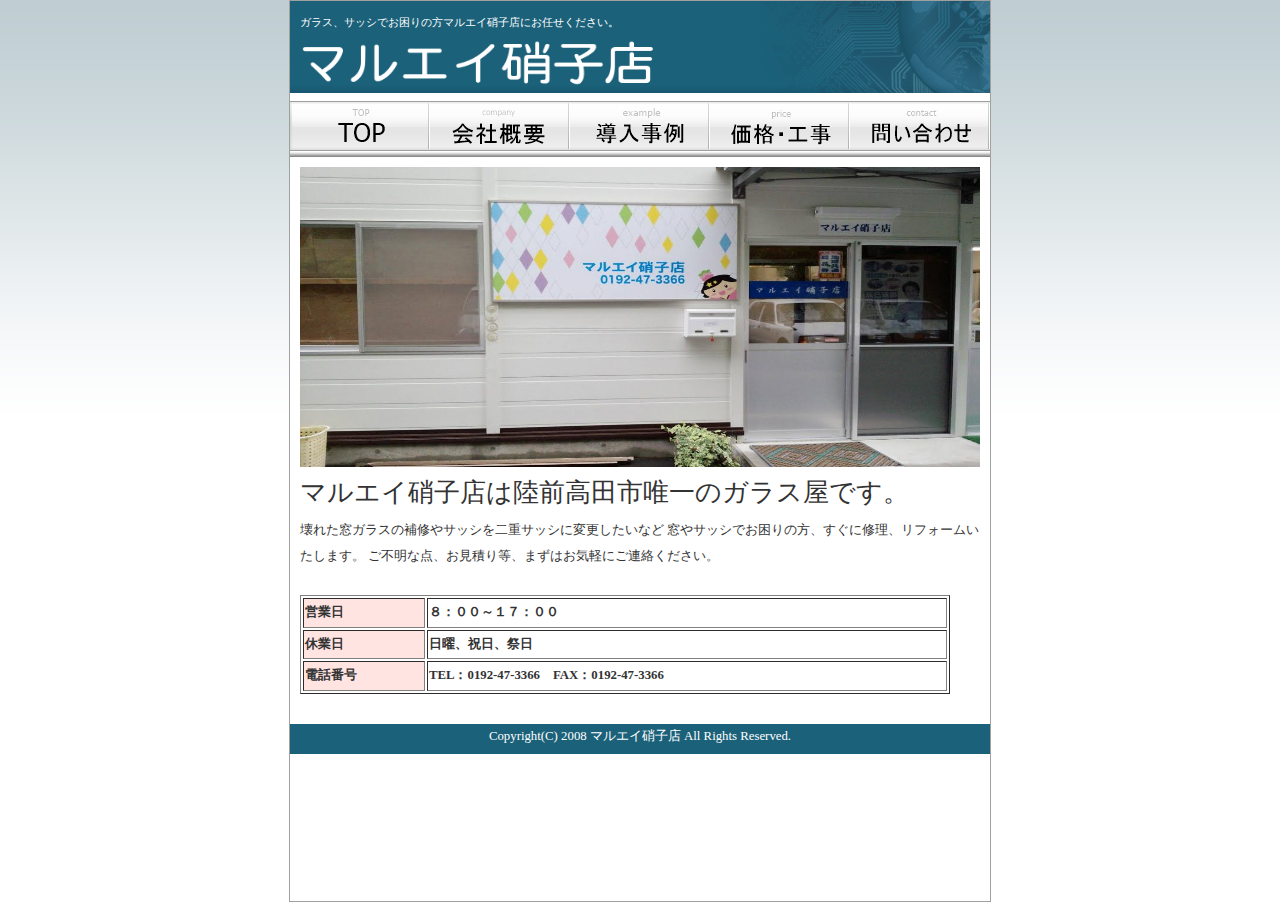
<file: index.html>
<!DOCTYPE html PUBLIC "-//W3C//DTD XHTML 1.0 Transitional//EN" "http://www.w3.org/TR/xhtml1/DTD/xhtml1-transitional.dtd">
<html xmlns="http://www.w3.org/1999/xhtml">
<head>
<meta http-equiv="Content-Type" content="text/html; charset=UTF-8" />
<meta name="viewport" content="width=device-width, initial-scale=1">
<title>マルエイ硝子店</title>
<meta name="keywords" content="陸前高田、ガラス、サッシ、ガラス修理、網戸、硝子、窓">
<meta name="description" content="陸前高田市のガラス修理やサッシ取り付けはマルエイ硝子店にお任せください。">
<link href="style.css" rel="stylesheet" type="text/css" />
<script type="text/javascript" src="script.js"></script>


  <script type="text/javascript">
if ((navigator.userAgent.indexOf('iPhone') > 0 && navigator.userAgent.indexOf('iPad') == -1) ||
navigator.userAgent.indexOf('iPod') > 0 ||
 navigator.userAgent.indexOf('Android') > 0) {
    location.href = 'http://maruei-g.com/sp/index.html';}</script>

</head>
<body>
<div id="container">
  <div id="header">
    <h1>ガラス、サッシでお困りの方マルエイ硝子店にお任せください。</h1>
      <a href="index.html"><img src="images/font.png" alt="" width="384" height="60" /></a>


  <div id="nav">
</div><!--nav-->
  </div><!--header-->

  <ul id="menu" class="clearfix">
  <li><a href="index.html"><img src="images/top.png" alt="" width="140" height="56" /></a></li><!--
  --><li><a href="company.html"><img src="images/company.png" alt="" width="140" height="56" /></a></li><!--
  --><li><a href="example.html"><img src="images/example.png" alt="" width="140" height="56" /></a></li><!--
  --><li><a href="price.html"><img src="images/price.png" alt="" width="140" height="56"  /></a></li><!--
  --><li><a href="contact.html"><img src="images/contact.png" alt="" width="140" height="56" /></a></li>
  </ul>




<div id="main">
<img src="images/main_img.jpg" alt="" width="680px" height="300" />
<p style="font-size:200%;">マルエイ硝子店は陸前高田市唯一のガラス屋です。</p>
<p>壊れた窓ガラスの補修やサッシを二重サッシに変更したいなど
窓やサッシでお困りの方、すぐに修理、リフォームいたします。
ご不明な点、お見積り等、まずはお気軽にご連絡ください。</p><br>

<TABLE border="1" width="650" align="left" TD align="center" >
<TR>
<TD bgcolor="mistyrose"><b>営業日</b></TD>
<TD><b>８：００～１７：００</b></TD>
</TR>
<TR>
  <TD  bgcolor="mistyrose"><b>休業日</b></TD>
  <TD><b>日曜、祝日、祭日</b></TD>
</TR>
<TR>
<TD  bgcolor="mistyrose"><b>電話番号</b></TD>
<TD><b>TEL：0192‐47‐3366　FAX：0192-47-3366</b></TD>
</TR>

</TABLE><br clear="all">


</div><!--main-->



<div id="footer">Copyright(C) 2008 マルエイ硝子店 All Rights Reserved.
</div>
</div>
</body>
</html>
</file>
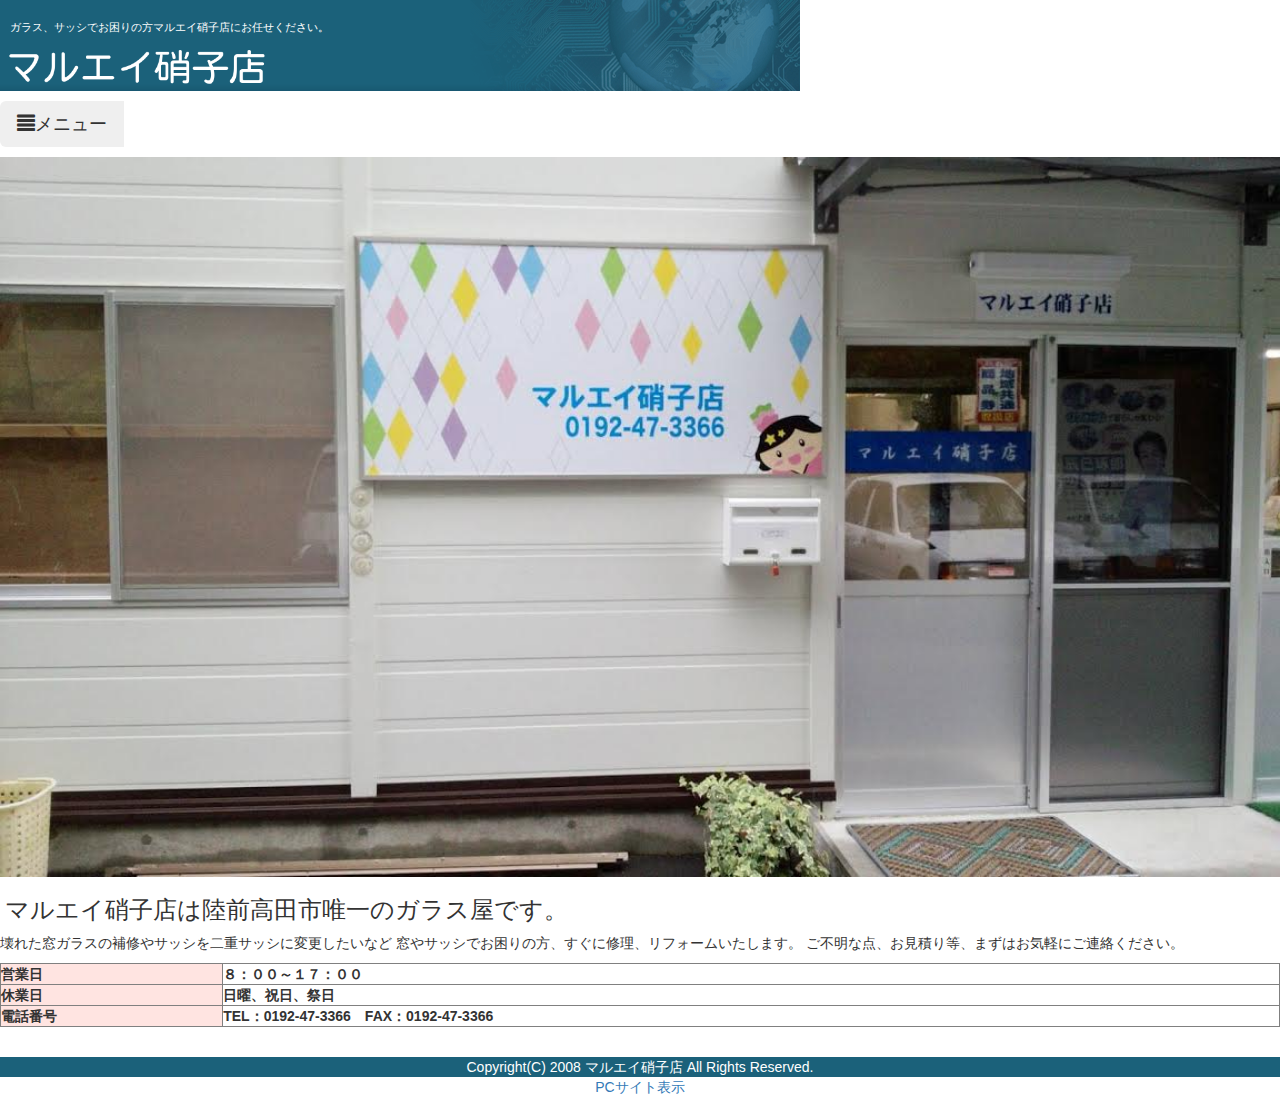
<file: sp/index.html>
<!DOCTYPE html PUBLIC "-//W3C//DTD XHTML 1.0 Transitional//EN" "http://www.w3.org/TR/xhtml1/DTD/xhtml1-transitional.dtd">
<html xmlns="http://www.w3.org/1999/xhtml">
<head>
<meta http-equiv="Content-Type" content="text/html; charset=UTF-8" />
<meta name="viewport" content="width=320, user-scalable=no,  initial-scale=1">
<title>マルエイ硝子店</title>
<meta name="keywords" content="陸前高田、ガラス、サッシ、ガラス修理、網戸、窓、硝子">
<meta name="description" content="陸前高田市のガラス修理やサッシ取り付けはマルエイ硝子店にお任せください。">
<link href="style.css" rel="stylesheet" type="text/css" />
<link href="css/bootstrap.min.css" rel="stylesheet">
<script type="text/javascript" src="script.js"></script>
<script src="https://ajax.googleapis.com/ajax/libs/jquery/1.11.3/jquery.min.js"></script>
<script src="js/bootstrap.min.js"></script>
</head>
<body>
  <div id="container">
    <div id="header">
      <h1>ガラス、サッシでお困りの方マルエイ硝子店にお任せください。</h1>
          <a href="index.html"><img src="images/font.png"  width="280px"hight="140" /></a>
  </div><!--header-->
<div id="main">
  <div class="btn-group" >
          <button class="btn btn-lg" data-toggle="dropdown">
              <span class= "glyphicon glyphicon-align-justify"></span>メニュー
          </button>

          <ul class="dropdown-menu"  >
              <li ><a href="index.html">・TOP</a></li>
              <li class="divider"></li>
              <li ><a href="company.html">・会社概要</a></li>
              <li class="divider"></li>
              <li ><a href="example.html">・導入事例</a></li>
              <li class="divider"></li>
              <li ><a href="price.html">・価格・工事</a></li>
              <li class="divider"></li>
              <li ><a href="contact.html">・問い合わせ</a></li>

          </ul>
      </div>
      <img src="images/main_img.jpg" width="100%" height="auto"  style="margin-top:10px;" />
  <h3>マルエイ硝子店は陸前高田市唯一のガラス屋です。</h3>
  <p>壊れた窓ガラスの補修やサッシを二重サッシに変更したいなど
    窓やサッシでお困りの方、すぐに修理、リフォームいたします。
    ご不明な点、お見積り等、まずはお気軽にご連絡ください。</p>

      <TABLE border="1" align="left" TD align="center" width=100%;>
      <TR>
      <TD bgcolor="mistyrose"><b>営業日</b></TD>
      <TD><b>８：００～１７：００</b></TD>
      </TR>
      <TR>
        <TD  bgcolor="mistyrose"><b>休業日</b></TD>
        <TD><b>日曜、祝日、祭日</b></TD>
      </TR>
      <TR>
      <TD  bgcolor="mistyrose"><b>電話番号</b></TD>
      <TD><b>TEL：0192‐47‐3366　FAX：0192-47-3366</b></TD>
      </TR>
     

      </TABLE><br clear="all">


      </div><!--main-->



    <div id="footer">Copyright(C) 2008 マルエイ硝子店 All Rights Reserved.
    </div><a href="http://maruei-g.com/index.html"><p style="text-align:center">
    PCサイト表示</p></a>
  </div>
    </body>
    </html>
</file>
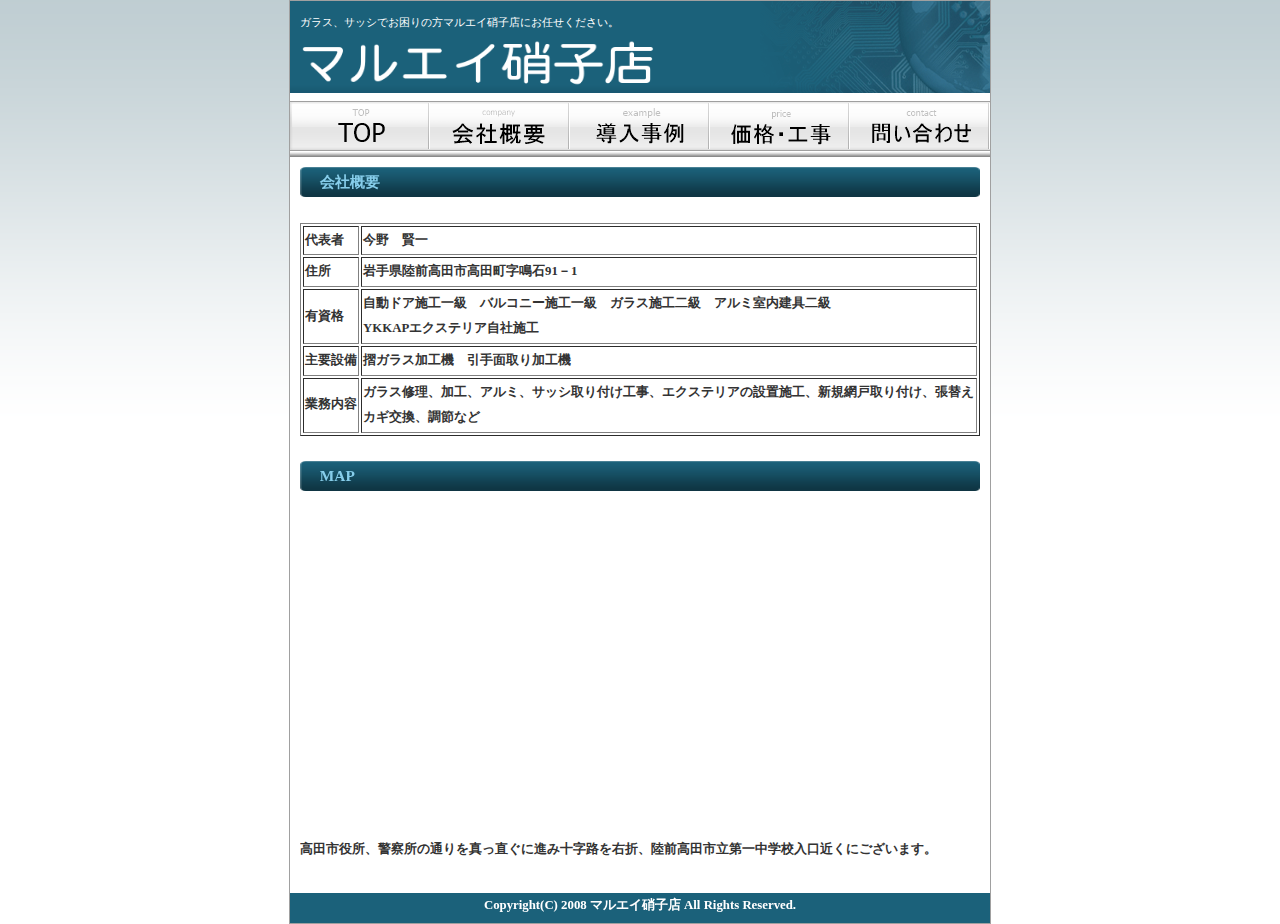
<file: company.html>
<!DOCTYPE html PUBLIC "-//W3C//DTD XHTML 1.0 Transitional//EN" "http://www.w3.org/TR/xhtml1/DTD/xhtml1-transitional.dtd">
<html xmlns="http://www.w3.org/1999/xhtml">
<head>
<meta http-equiv="Content-Type" content="text/html; charset=UTF-8" />
<meta name="viewport" content="width=device-width, initial-scale=1">
<title> マルエイ硝子店</title>
<meta name="keywords" content="陸前高田、ガラス、サッシ、ガラス修理、網戸">
<meta name="description" content="陸前高田市のガラス修理やサッシ取り付けはマルエイ硝子店にお任せください。">
<link href="style.css" rel="stylesheet" type="text/css" />
<script type="text/javascript" src="script.js"></script>


  <script type="text/javascript">
if ((navigator.userAgent.indexOf('iPhone') > 0 && navigator.userAgent.indexOf('iPad') == -1) ||
navigator.userAgent.indexOf('iPod') > 0 ||
 navigator.userAgent.indexOf('Android') > 0) {
    location.href = 'http://maruei-g.com/sp/index.html';}</script>

</head>
<body>
<div id="container">
<div id="header">
  <h1>ガラス、サッシでお困りの方マルエイ硝子店にお任せください。</h1>
    <a href="index.html"><img src="images/font.png" alt="" width="384" height="60" /></a>
  <div id="nav">
</div><!--nav-->
  </div><!--header-->


  <ul id="menu" class="clearfix">
  <li><a href="index.html"><img src="images/top.png" alt="" width="140" height="56" /></a></li><!--
  --><li><a href="company.html"><img src="images/company.png" alt="" width="140" height="56" /></a></li><!--
  --><li><a href="example.html"><img src="images/example.png" alt="" width="140" height="56" /></a></li><!--
  --><li><a href="price.html"><img src="images/price.png" alt="" width="140" height="56"  /></a></li><!--
  --><li><a href="contact.html"><img src="images/contact.png" alt="" width="140" height="56" /></a></li>
  </ul>



<div id="main">
<div style="position: relative;">
<img src="images/midashi_base.gif" alt="" width="680px" height="30" />
<div style="position: absolute; top: 0px; left: 1px;">
  <p style=" font-size:120%; color: skyblue;"> 　 <b> 会社概要<b></p>  </div></div>
<br clear="all">



<TABLE border="1" align="left" TD align="center" width="680px">
<TR>
<TD>代表者</TD>
<TD>今野　賢一</TD>
</TR>
<TR>
  <TD>住所</TD>
  <TD>岩手県陸前高田市高田町字鳴石91－1
</TD>
  </TR>
<TR>
<TD>有資格</TD>
<TD>自動ドア施工一級　バルコニー施工一級　ガラス施工二級　アルミ室内建具二級　<br>
YKKAPエクステリア自社施工</TD>
</TR>
<TR>
<TD>主要設備</TD>
<TD>摺ガラス加工機　引手面取り加工機</TD>
</TR>
<TR>
  <td>業務内容</td>
  <td>ガラス修理、加工、アルミ、サッシ取り付け工事、エクステリアの設置施工、新規網戸取り付け、張替え<br>
カギ交換、調節など
  </td>
</TR>
</TABLE>



<br clear="all"><br>
<div style="position: relative;">
<img src="images/midashi_base.gif" alt="" width="680px" height="30" />
<div style="position: absolute; top: 0px; left: 1px;">
  <p style="font-size:120%; color: skyblue;">　 <b>MAP<b> </p>  </div></div><br clear="all">

<iframe src="https://www.google.com/maps/embed?pb=!1m18!1m12!1m3!1d1549.8408224070586!2d141.62590825729947!3d39.0225751022917!2m3!1f0!2f0!3f0!3m2!1i1024!2i768!4f13.1!3m3!1m2!1s0x5f88a32368416429%3A0x2f7572265026e62d!2z44CSMDI5LTIyMDUg5bKp5omL55yM6Zm45YmN6auY55Sw5biC6auY55Sw55S66bO055-zIOODnuODq-OCqOOCpOehneWtkOW6lw!5e0!3m2!1sja!2sjp!4v1476619913117"
width="480" height="300" frameborder="0" style="border:0" allowfullscreen></iframe>
<p>高田市役所、警察所の通りを真っ直ぐに進み十字路を右折、陸前高田市立第一中学校入口近くにございます。</p>
</div><!--main-->

<div id="footer">Copyright(C) 2008 マルエイ硝子店 All Rights Reserved.
</div></div>
</body>
</html>
</file>
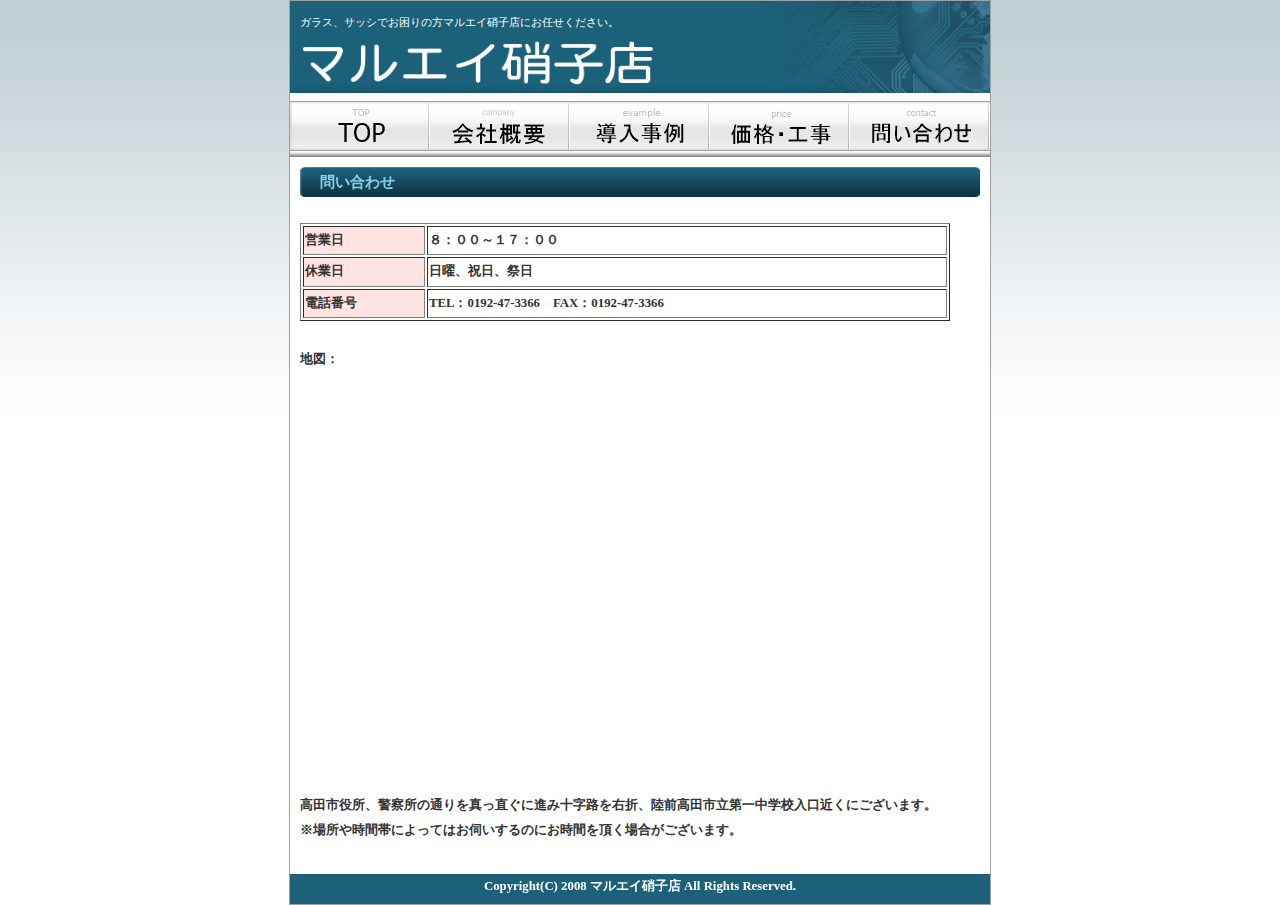
<file: contact.html>
<!DOCTYPE html PUBLIC "-//W3C//DTD XHTML 1.0 Transitional//EN" "http://www.w3.org/TR/xhtml1/DTD/xhtml1-transitional.dtd">
<html xmlns="http://www.w3.org/1999/xhtml">
<head>
<meta http-equiv="Content-Type" content="text/html; charset=UTF-8" />
<meta name="viewport" content="width=device-width, initial-scale=1">
<title>マルエイ硝子店</title>
<link href="style.css" rel="stylesheet" type="text/css" />
<script type="text/javascript" src="script.js"></script>
<link href="style.css" rel="stylesheet" type="text/css" media="screen and (max-width:480px)"/>

<script type="text/javascript">
if ((navigator.userAgent.indexOf('iPhone') > 0 && navigator.userAgent.indexOf('iPad') == -1) ||
navigator.userAgent.indexOf('iPod') > 0 ||
navigator.userAgent.indexOf('Android') > 0) {
  location.href = 'http://maruei-g.com/sp/index.html';}</script>
</head>
<body>
<div id="container">
  <div id="header">
    <h1>ガラス、サッシでお困りの方マルエイ硝子店にお任せください。</h1>
        <a href="index.html"><img src="images/font.png" alt="" width="384" height="60" /></a>
  <div id="nav">
</div><!--nav-->
  </div><!--header-->


  <ul id="menu" class="clearfix">
  <li><a href="index.html"><img src="images/top.png" alt="" width="140" height="56" /></a></li><!--
  --><li><a href="company.html"><img src="images/company.png" alt="" width="140" height="56" /></a></li><!--
  --><li><a href="example.html"><img src="images/example.png" alt="" width="140" height="56" /></a></li><!--
  --><li><a href="price.html"><img src="images/price.png" alt="" width="140" height="56"  /></a></li><!--
  --><li><a href="contact.html"><img src="images/contact.png" alt="" width="140" height="56" /></a></li>
  </ul>




<div id="main">
<div style="position: relative;">
  <img src="images/midashi_base.gif" alt="" width="680px" height="30" />
  <div style="position: absolute; top: 0px; left: 1px;">
    <p style="font-size:120%; color: skyblue;">　 <b>問い合わせ<b> </p>  </div></div><br clear="all">

      <TABLE border="1" width="650" align="left" TD align="center" >
      <TR>
      <TD bgcolor="mistyrose"><b>営業日</b></TD>
      <TD><b>８：００～１７：００</b></TD>
      </TR>
      <TR>
        <TD  bgcolor="mistyrose"><b>休業日</b></TD>
        <TD><b>日曜、祝日、祭日</b></TD>
      </TR>
      <TR>
      <TD  bgcolor="mistyrose"><b>電話番号</b></TD>
      <TD><b>TEL：0192‐47‐3366　FAX：0192-47-3366</b></TD>
      </TR>
     
      </TABLE><br clear="all">

  </TABLE><br clear="all">
<p><b>地図：</b></p>

<iframe src="https://www.google.com/maps/embed?pb=!1m18!1m12!1m3!1d1549.8408224070586!2d141.62590825729947!3d39.0225751022917!2m3!1f0!2f0!3f0!3m2!1i1024!2i768!4f13.1!3m3!1m2!1s0x5f88a32368416429%3A0x2f7572265026e62d!2z44CSMDI5LTIyMDUg5bKp5omL55yM6Zm45YmN6auY55Sw5biC6auY55Sw55S66bO055-zIOODnuODq-OCqOOCpOehneWtkOW6lw!5e0!3m2!1sja!2sjp!4v1476619913117"
width="650" height="400" frameborder="0" style="border:0" allowfullscreen></iframe>
<p>高田市役所、警察所の通りを真っ直ぐに進み十字路を右折、陸前高田市立第一中学校入口近くにございます。</p>
※場所や時間帯によってはお伺いするのにお時間を頂く場合がございます。

</div><!--main-->

<div id="footer">Copyright(C) 2008 マルエイ硝子店 All Rights Reserved.<br />
</div>
</div>
</body>
</html>
</file>
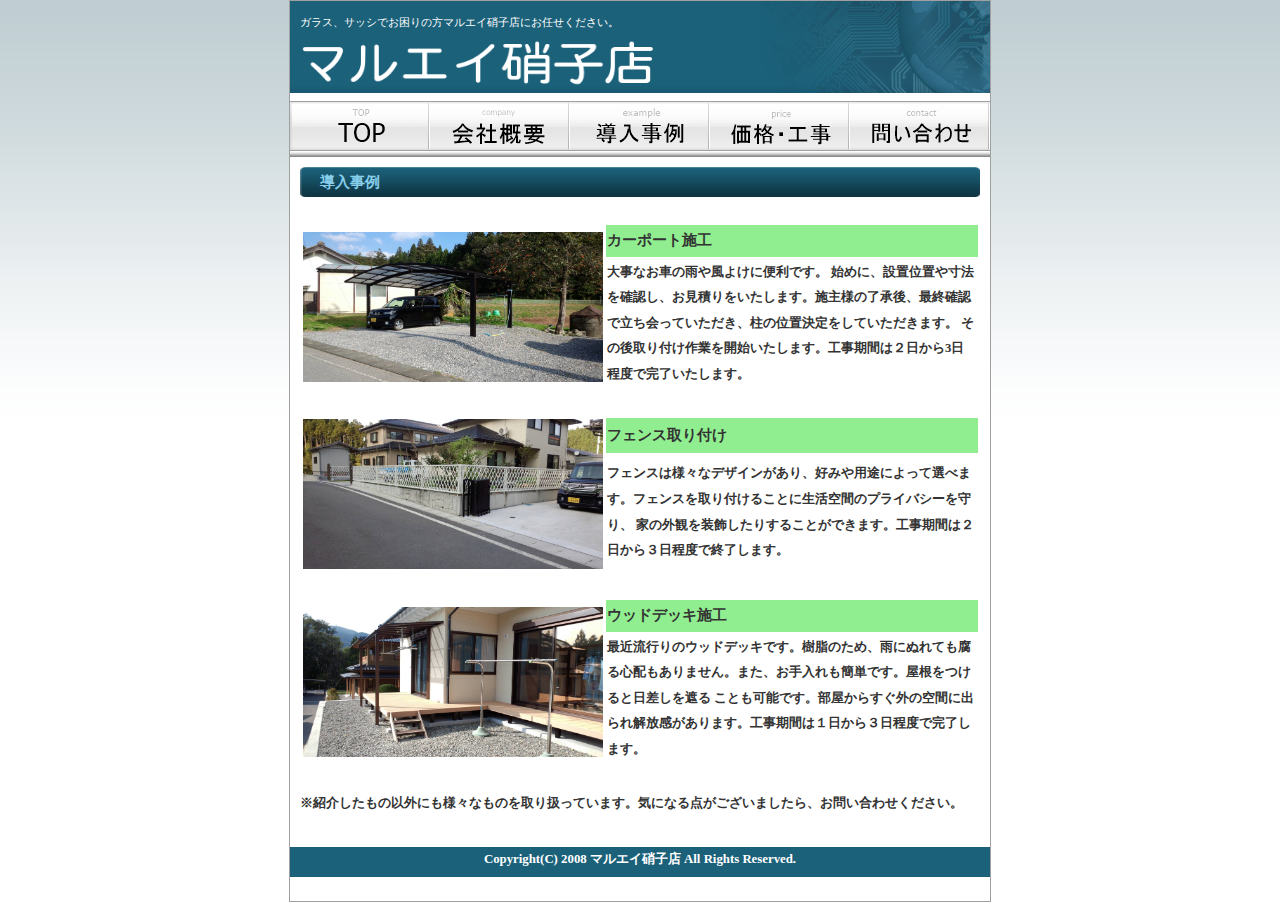
<file: example.html>
<!DOCTYPE html PUBLIC "-//W3C//DTD XHTML 1.0 Transitional//EN" "http://www.w3.org/TR/xhtml1/DTD/xhtml1-transitional.dtd">
<html xmlns="http://www.w3.org/1999/xhtml">
<head>
<meta http-equiv="Content-Type" content="text/html; charset=UTF-8" />
<meta name="viewport" content="width=device-width, initial-scale=1">
<title>マルエイ硝子店</title>
<meta name="keywords" content="陸前高田、ガラス、サッシ、ガラス修理、網戸">
<meta name="description" content="陸前高田市のガラス修理やサッシ取り付けはマルエイ硝子店にお任せください。">
<link href="style.css" rel="stylesheet" type="text/css" />
<script type="text/javascript" src="script.js"></script>


  <script type="text/javascript">
if ((navigator.userAgent.indexOf('iPhone') > 0 && navigator.userAgent.indexOf('iPad') == -1) ||
navigator.userAgent.indexOf('iPod') > 0 ||
 navigator.userAgent.indexOf('Android') > 0) {
    location.href = 'http://maruei-g.com/sp/index.html';}</script>

</head>
<body>
<div id="container">
  <div id="header">
    <h1>ガラス、サッシでお困りの方マルエイ硝子店にお任せください。</h1>
        <a href="index.html"><img src="images/font.png" alt="" width="384" height="60" /></a>
  <div id="nav">
</div><!--nav-->
  </div><!--header-->


  <ul id="menu" class="clearfix">
  <li><a href="index.html"><img src="images/top.png" alt="" width="140" height="56" /></a></li><!--
  --><li><a href="company.html"><img src="images/company.png" alt="" width="140" height="56" /></a></li><!--
  --><li><a href="example.html"><img src="images/example.png" alt="" width="140" height="56" /></a></li><!--
  --><li><a href="price.html"><img src="images/price.png" alt="" width="140" height="56"  /></a></li><!--
  --><li><a href="contact.html"><img src="images/contact.png" alt="" width="140" height="56" /></a></li>
  </ul>


<div id="main">
  <div style="position: relative;">

    <img src="images/midashi_base.gif" alt="" width="680px" height="30" />
    <div style="position: absolute; top: 0px; left: 1px;">
      <p style="font-size:120%; color: skyblue;">　 <b>導入事例<b> </p>  </div></div><br clear="all">


        <table border="0" align="center">
        <tr><td rowspan="2"><img src="images/example_5.jpg" width=300px; height=150px; ></td>

          <td bgcolor="lightgreen"><h3>カーポート施工</h3></td></tr>
            <td>大事なお車の雨や風よけに便利です。
         始めに、設置位置や寸法を確認し、お見積りをいたします。施主様の了承後、最終確認で立ち会っていただき、柱の位置決定をしていただきます。
           その後取り付け作業を開始いたします。工事期間は２日から3日程度で完了いたします。

        </td>
        </table>
<p>　</p>


        <table border="0" align="center">
        <tr><td rowspan="2"><img src="images/example_4.jpg" width=300px; height=150px; ></td>

          <td bgcolor="lightgreen"><h3>フェンス取り付け</h3></td></tr>
<td> フェンスは様々なデザインがあり、好みや用途によって選べます。フェンスを取り付けることに生活空間のプライバシーを守り、
  家の外観を装飾したりすることができます。工事期間は２日から３日程度で終了します。
</td>
 </table>
<p>　</p>



        <table border="0" align="center">
        <tr><td rowspan="2"><img src="images/example_3.jpg" width=300px; height=150px; ></td>

          <td bgcolor="lightgreen"><h3>ウッドデッキ施工</h3></td></tr>
        <td> 最近流行りのウッドデッキです。樹脂のため、雨にぬれても腐る心配もありません。また、お手入れも簡単です。屋根をつけると日差しを遮る
          ことも可能です。部屋からすぐ外の空間に出られ解放感があります。工事期間は１日から３日程度で完了します。
        </td>
        </table>


<p><br><b>※紹介したもの以外にも様々なものを取り扱っています。気になる点がございましたら、お問い合わせください。</b></p>








</div><!--main-->

<div id="footer">Copyright(C) 2008 マルエイ硝子店 All Rights Reserved.<br />
</div></div>
</body>
</html>
</file>
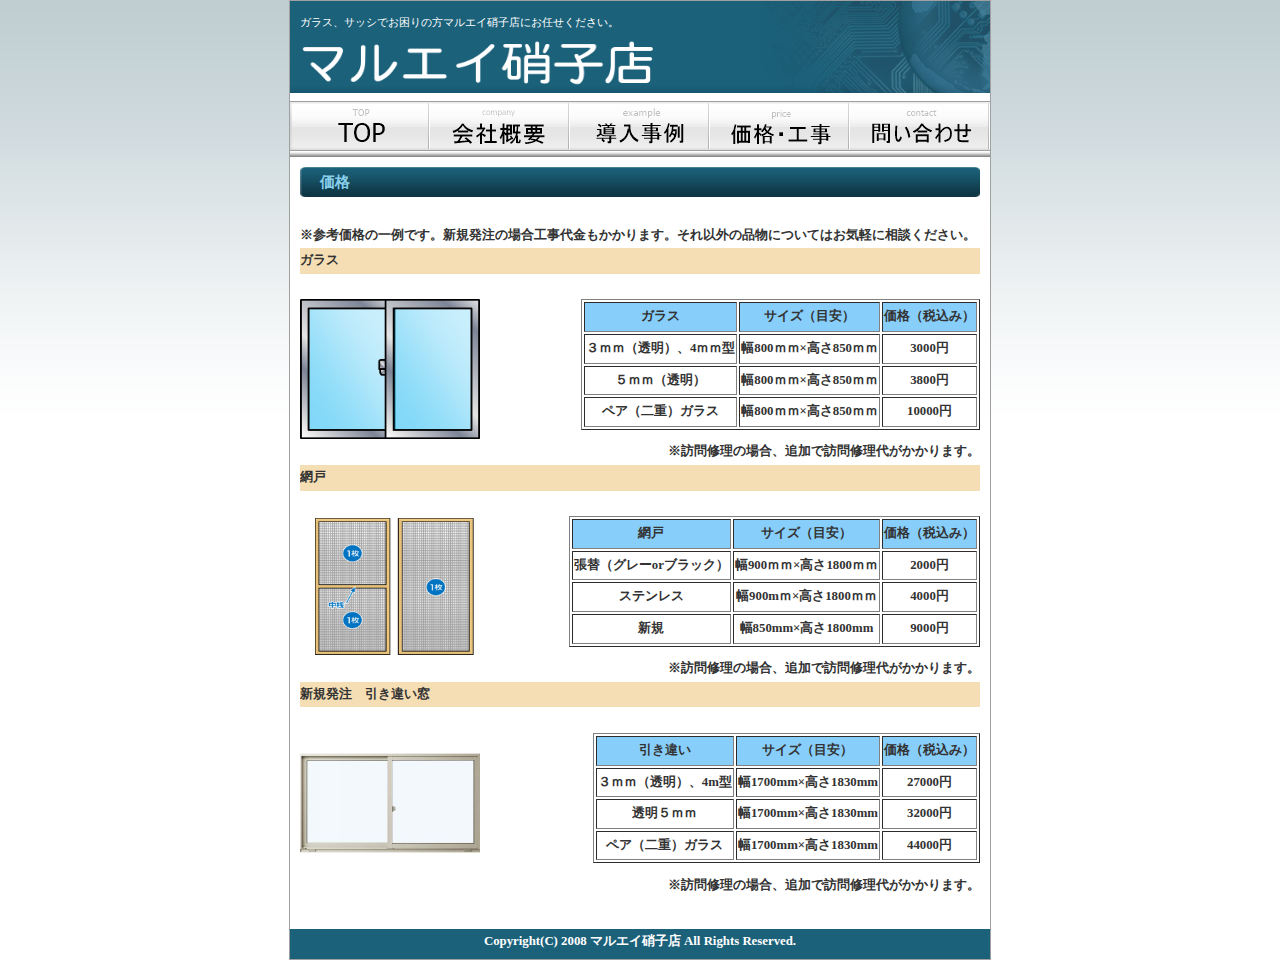
<file: price.html>
<!DOCTYPE html PUBLIC "-//W3C//DTD XHTML 1.0 Transitional//EN" "http://www.w3.org/TR/xhtml1/DTD/xhtml1-transitional.dtd">
<html xmlns="http://www.w3.org/1999/xhtml">
<head>
<meta http-equiv="Content-Type" content="text/html; charset=UTF-8" />
<meta name="viewport" content="width=device-width, initial-scale=1">
<title>マルエイ硝子店</title>
<meta name="keywords" content="陸前高田、ガラス、サッシ、ガラス修理、網戸">
<meta name="description" content="陸前高田市のガラス修理やサッシ取り付けはマルエイ硝子店にお任せください。">
<link href="style.css" rel="stylesheet" type="text/css" />
<script type="text/javascript" src="script.js"></script>


  <script type="text/javascript">
if ((navigator.userAgent.indexOf('iPhone') > 0 && navigator.userAgent.indexOf('iPad') == -1) ||
navigator.userAgent.indexOf('iPod') > 0 ||
 navigator.userAgent.indexOf('Android') > 0) {
    location.href = 'http://maruei-g.com/sp/index.html';}</script>

</head>
<body>
  <div id="container">
  <div id="header">
    <h1>ガラス、サッシでお困りの方マルエイ硝子店にお任せください。</h1>
        <a href="index.html"><img src="images/font.png" alt="" width="384" height="60" /></a>
  <div id="nav">
</div><!--nav-->
  </div><!--header-->


  <ul id="menu" class="clearfix">
  <li><a href="index.html"><img src="images/top.png" alt="" width="140" height="56" /></a></li><!--
  --><li><a href="company.html"><img src="images/company.png" alt="" width="140" height="56" /></a></li><!--
  --><li><a href="example.html"><img src="images/example.png" alt="" width="140" height="56" /></a></li><!--
  --><li><a href="price.html"><img src="images/price.png" alt="" width="140" height="56"  /></a></li><!--
  --><li><a href="contact.html"><img src="images/contact.png" alt="" width="140" height="56" /></a></li>
  </ul>

<div id="main">

  <div style="position: relative;">
    <img src="images/midashi_base.gif" alt="" width="680px" height="30" />
    <div style="position: absolute; top: 0px; left: 1px;">
      <p style="font-size:120%; color: skyblue;">　 <b>価格</p><b>  </div></div><br clear="all">


<p><b>※参考価格の一例です。新規発注の場合工事代金もかかります。それ以外の品物についてはお気軽に相談ください。<b></p>
<p style="background-color:wheat;"><b>ガラス<b></p><br>
<img src="images/window.jpg" width="180" height="140">
<TABLE id="table" border="1" align="right" >
<TR><TD bgcolor="lightskyblue">ガラス</TD>
<TD bgcolor="lightskyblue">サイズ（目安）</TD>
<TD bgcolor="lightskyblue">価格（税込み）</TD></TR>
<TR><TD>３ｍｍ（透明）、4ｍｍ型</TD><TD>幅800ｍｍ×高さ850ｍｍ</TD><TD>3000円</TD>
</TR><TR><TD>５ｍｍ（透明）</TD><TD>幅800ｍｍ×高さ850ｍｍ</TD><TD>3800円</TD>
</TR><TR><TD>ペア（二重）ガラス</TD>
<TD>幅800ｍｍ×高さ850ｍｍ</TD><TD>10000円</TD></TR>
</TABLE>
<p style="text-align: right;"><b>
  ※訪問修理の場合、追加で訪問修理代がかかります。</b
  ></p>


  <p style="background-color:wheat;"><b>網戸<b></p><br>
  <img src="images/amido_price.jpg" width="180" height="140">
  <TABLE id="table" border="1" align="right" >
  <TR><TD bgcolor="lightskyblue">網戸</TD>
  <TD bgcolor="lightskyblue">サイズ（目安）</TD>
  <TD bgcolor="lightskyblue">価格（税込み）</TD></TR>
  <TR><TD>張替（グレーorブラック）</TD><TD>幅900ｍｍ×高さ1800ｍｍ</TD><TD>2000円</TD>
  </TR><TR><TD>ステンレス</TD><TD>幅900mｍ×高さ1800ｍｍ</TD><TD>4000円</TD></TR>
</TR><TR><TD>新規</TD><TD>幅850mm×高さ1800mm</TD><TD>9000円</TD></TR>
  </TABLE>
  <p style="text-align: right;"><b>
    ※訪問修理の場合、追加で訪問修理代がかかります。</b
    ></p>


<p style="background-color:wheat;"><b>新規発注　引き違い窓<b></p><br>
<img src="images/hikitigai.jpg" width="180" height="140">
<TABLE id="table" border="1" align="right" >
<TR><TD bgcolor="lightskyblue">引き違い</TD>
<TD bgcolor="lightskyblue">サイズ（目安）</TD>
<TD bgcolor="lightskyblue">価格（税込み）</TD></TR>
<TR><TD>３ｍｍ（透明）、4m型</TD><TD>幅1700mm×高さ1830mm</TD><TD>27000円</TD>
</TR><TR><TD>透明５ｍｍ</TD><TD>幅1700mm×高さ1830mm</TD><TD>32000円</TD>
</TR><TR><TD>ペア（二重）ガラス</TD><TD>幅1700mm×高さ1830mm</TD><TD>44000円</TD></TR>
</TABLE>
<p style="text-align: right;"><b>
  ※訪問修理の場合、追加で訪問修理代がかかります。</b
  ></p>
</div><!--main-->

<div id="footer">Copyright(C) 2008 マルエイ硝子店 All Rights Reserved.<br />

</div></div>
</body>
</html>
</file>
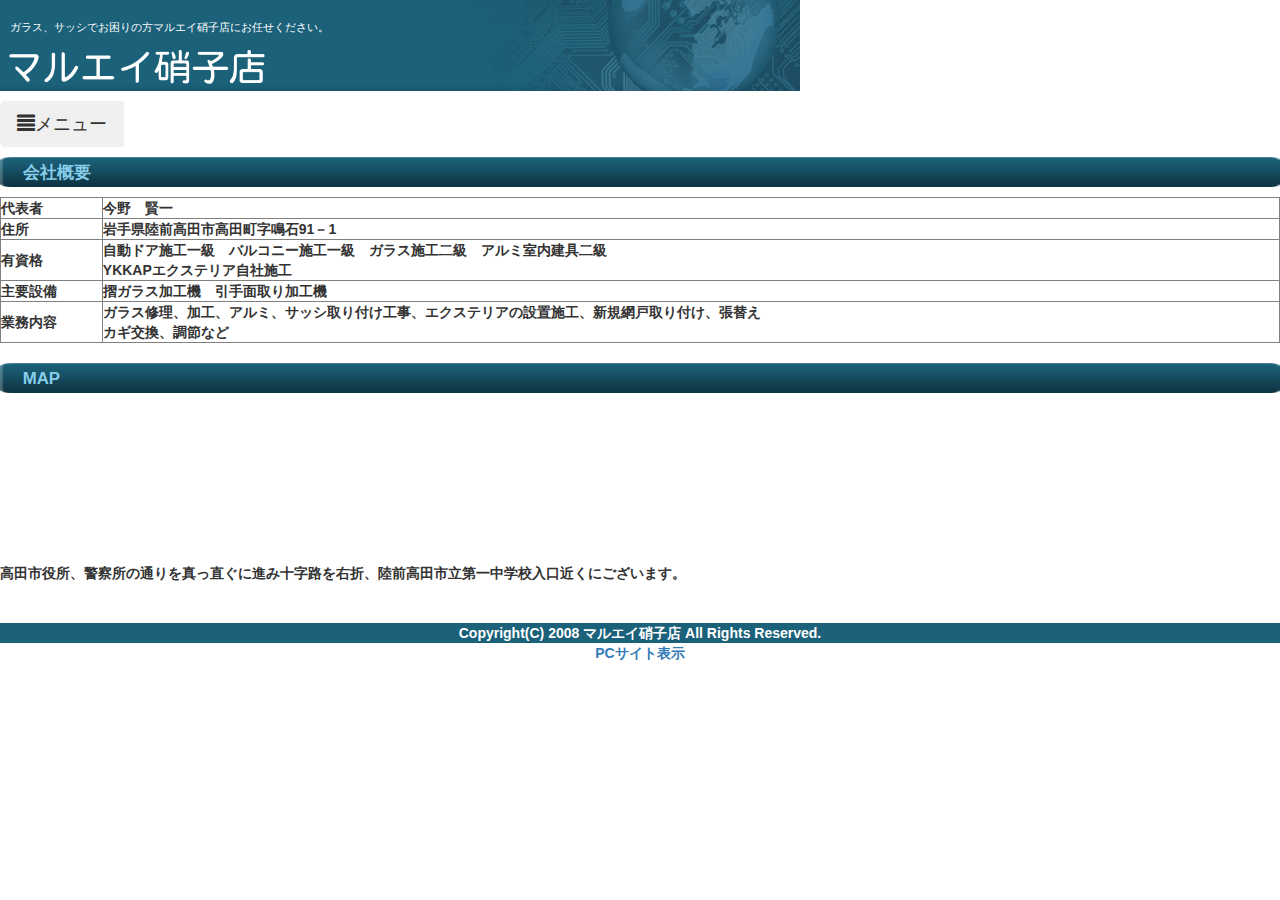
<file: sp/company.html>
<!DOCTYPE html PUBLIC "-//W3C//DTD XHTML 1.0 Transitional//EN" "http://www.w3.org/TR/xhtml1/DTD/xhtml1-transitional.dtd">
<html xmlns="http://www.w3.org/1999/xhtml">
<head>
<meta http-equiv="Content-Type" content="text/html; charset=UTF-8" />
<meta name="viewport" content="width=320, user-scalable=no,  initial-scale=1">
<title>マルエイ硝子店</title>
<meta name="keywords" content="陸前高田、ガラス、サッシ、ガラス修理、網戸">
<meta name="description" content="陸前高田市のガラス修理やサッシ取り付けはマルエイ硝子店にお任せください。">
<link href="style.css" rel="stylesheet" type="text/css" />
<link href="css/bootstrap.min.css" rel="stylesheet">
<script type="text/javascript" src="script.js"></script>
<script src="https://ajax.googleapis.com/ajax/libs/jquery/1.11.3/jquery.min.js"></script>
<script src="js/bootstrap.min.js"></script>
</head>
<body>
  <div id="container">
    <div id="header">
      <h1>ガラス、サッシでお困りの方マルエイ硝子店にお任せください。</h1>
          <a href="index.html"><img src="images/font.png"  width="280px"hight="140" /></a>
  </div><!--header-->
<div id="main">
  <div class="btn-group" "well well-sm">
        <button class="btn btn-lg" data-toggle="dropdown">
              <span class="glyphicon glyphicon-align-justify"></span>メニュー
          </button>

          <ul class="dropdown-menu"  >
              <li ><a href="index.html">・TOP</a></li>
              <li class="divider"></li>
              <li ><a href="company.html">・会社概要</a></li>
              <li class="divider"></li>
              <li ><a href="example.html">・導入事例</a></li>
              <li class="divider"></li>
              <li ><a href="price.html">・価格・工事</a></li>
              <li class="divider"></li>
              <li ><a href="contact.html">・問い合わせ</a></li>

          </ul>
      </div>

  <div style="position: relative; top:10px;">
<img src="images/midashi_base.gif" alt="" width="100%" height="30" />
<div style="position: absolute; top: 4px; left: 1px;">
  <p style=" font-size:120%; color: skyblue;"> 　 <b> 会社概要<b></p>  </div></div>
<br clear="all">



<TABLE border="1" align="left" TD align="center" width="100%">
<TR>
<TD>代表者</TD>
<TD>今野　賢一</TD>
</TR>
<TR>
  <TD>住所</TD>
  <TD>岩手県陸前高田市高田町字鳴石91－1
</TD>
  </TR>
<TR>
<TD>有資格</TD>
<TD>自動ドア施工一級　バルコニー施工一級　ガラス施工二級　アルミ室内建具二級　<br>
YKKAPエクステリア自社施工</TD>
</TR>
<TR>
<TD>主要設備</TD>
<TD>摺ガラス加工機　引手面取り加工機</TD>
</TR>
<TR>
  <td>業務内容</td>
  <td>ガラス修理、加工、アルミ、サッシ取り付け工事、エクステリアの設置施工、新規網戸取り付け、張替え<br>
カギ交換、調節など
  </td>
</TR>
</TABLE>



<br clear="all"><br>
<div style="position: relative;">
<img src="images/midashi_base.gif" alt="" width="100%" height="30" />
<div style="position: absolute; top: 4px; left: 1px;">
  <p style="font-size:120%; color: skyblue;">　 <b>MAP<b> </p>  </div></div><br clear="all">

<iframe src="https://www.google.com/maps/embed?pb=!1m18!1m12!1m3!1d1549.8408224070586!2d141.62590825729947!3d39.0225751022917!2m3!1f0!2f0!3f0!3m2!1i1024!2i768!4f13.1!3m3!1m2!1s0x5f88a32368416429%3A0x2f7572265026e62d!2z44CSMDI5LTIyMDUg5bKp5omL55yM6Zm45YmN6auY55Sw5biC6auY55Sw55S66bO055-zIOODnuODq-OCqOOCpOehneWtkOW6lw!5e0!3m2!1sja!2sjp!4v1476619913117"
width="90%" height="150px" frameborder="0" style="border:0" allowfullscreen></iframe>
<p>高田市役所、警察所の通りを真っ直ぐに進み十字路を右折、陸前高田市立第一中学校入口近くにございます。</p>
</div><!--main-->

<div id="footer">Copyright(C) 2008 マルエイ硝子店 All Rights Reserved.
</div><a href="http://maruei-g.com/index.html"><p style="text-align:center">
PCサイト表示</p></a>
</div>
</body>
</html>
</file>
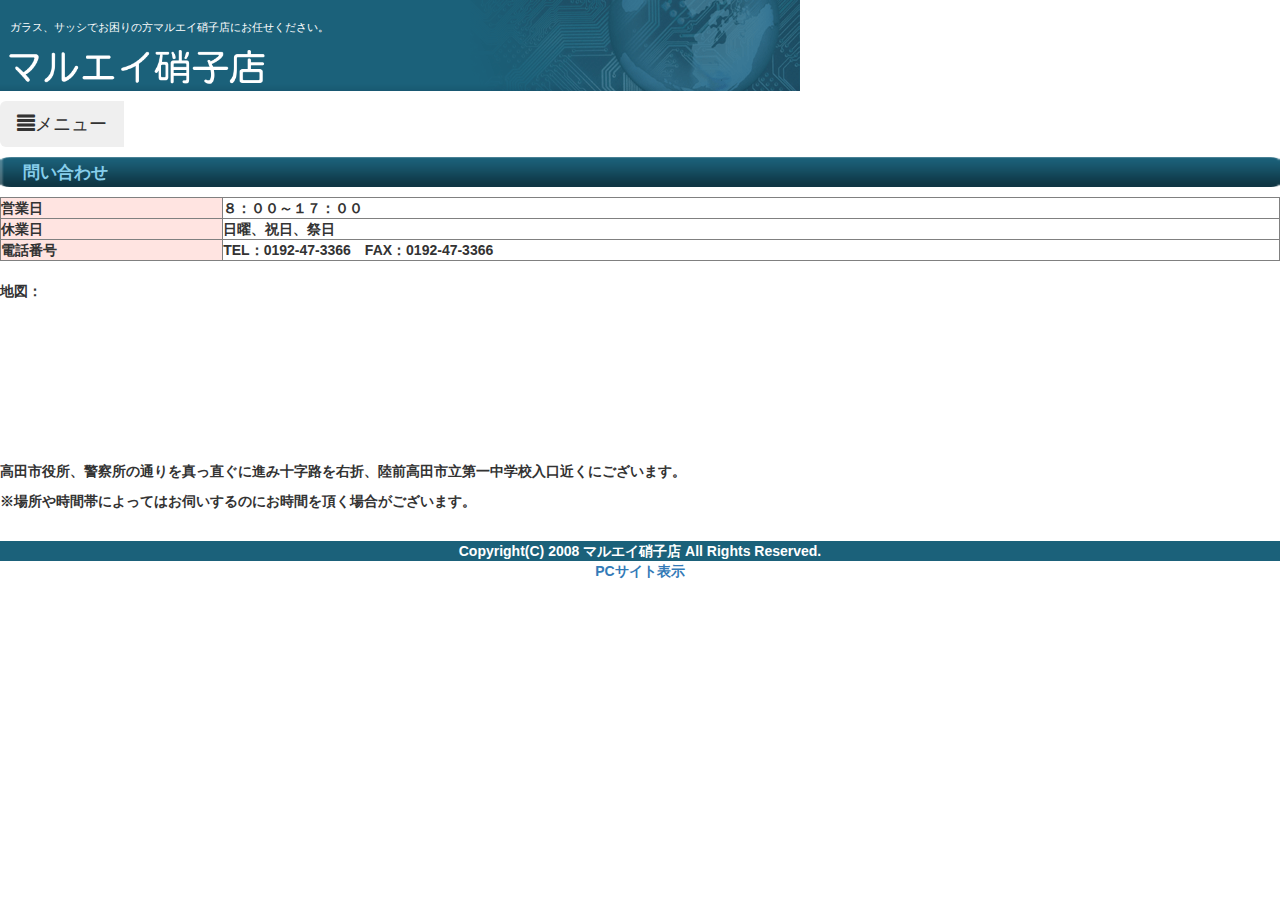
<file: sp/contact.html>
<!DOCTYPE html PUBLIC "-//W3C//DTD XHTML 1.0 Transitional//EN" "http://www.w3.org/TR/xhtml1/DTD/xhtml1-transitional.dtd">
<html xmlns="http://www.w3.org/1999/xhtml">
<head>
<meta http-equiv="Content-Type" content="text/html; charset=UTF-8" />
<meta name="viewport" content="width=320, user-scalable=no,  initial-scale=1">
<title> マルエイ硝子店</title>
<meta name="keywords" content="陸前高田、ガラス、サッシ、ガラス修理、網戸">
<meta name="description" content="陸前高田市のガラス修理やサッシ取り付けはマルエイ硝子店にお任せください。">
<link href="style.css" rel="stylesheet" type="text/css" />
<link href="css/bootstrap.min.css" rel="stylesheet">
<script type="text/javascript" src="script.js"></script>
<script src="https://ajax.googleapis.com/ajax/libs/jquery/1.11.3/jquery.min.js"></script>
<script src="js/bootstrap.min.js"></script>
</head>
<body>
  <div id="container">
    <div id="header">
      <h1>ガラス、サッシでお困りの方マルエイ硝子店にお任せください。</h1>
          <a href="index.html"><img src="images/font.png"  width="280px"hight="140" /></a>
  </div><!--header-->
<div id="main">
  <div class="btn-group" "well well-sm">
            <button class="btn btn-lg" data-toggle="dropdown">
              <span class="glyphicon glyphicon-align-justify"></span>メニュー
          </button>

          <ul class="dropdown-menu"  >
              <li ><a href="index.html">・TOP</a></li>
              <li class="divider"></li>
              <li ><a href="company.html">・会社概要</a></li>
              <li class="divider"></li>
              <li ><a href="example.html">・導入事例</a></li>
              <li class="divider"></li>
              <li ><a href="price.html">・価格・工事</a></li>
              <li class="divider"></li>
              <li ><a href="contact.html">・問い合わせ</a></li>

          </ul>
      </div>


  <div style="position: relative; top:10px;">
  <img src="images/midashi_base.gif" alt="" width="100%" height="30" />
  <div style="position: absolute; top: 4px; left: 1px;">
    <p style="font-size:120%; color: skyblue;">　 <b>問い合わせ<b> </p>  </div></div><br clear="all">


      <TABLE border="1" align="left" TD align="center" width=100%;>
      <TR>
      <TD bgcolor="mistyrose"><b>営業日</b></TD>
      <TD><b>８：００～１７：００</b></TD>
      </TR>
      <TR>
        <TD  bgcolor="mistyrose"><b>休業日</b></TD>
        <TD><b>日曜、祝日、祭日</b></TD>
      </TR>
      <TR>
      <TD  bgcolor="mistyrose"><b>電話番号</b></TD>
      <TD><b>TEL：0192‐47‐3366　FAX：0192-47-3366</b></TD>
      </TR>
      </TABLE><br clear="all">

  </TABLE><br clear="all">
<p><b>地図：</b></p>

<iframe src="https://www.google.com/maps/embed?pb=!1m18!1m12!1m3!1d1549.8408224070586!2d141.62590825729947!3d39.0225751022917!2m3!1f0!2f0!3f0!3m2!1i1024!2i768!4f13.1!3m3!1m2!1s0x5f88a32368416429%3A0x2f7572265026e62d!2z44CSMDI5LTIyMDUg5bKp5omL55yM6Zm45YmN6auY55Sw5biC6auY55Sw55S66bO055-zIOODnuODq-OCqOOCpOehneWtkOW6lw!5e0!3m2!1sja!2sjp!4v1476619913117"
width="95%" height="40%" frameborder="0" style="border:0" allowfullscreen></iframe>
<p>高田市役所、警察所の通りを真っ直ぐに進み十字路を右折、陸前高田市立第一中学校入口近くにございます。</p>
※場所や時間帯によってはお伺いするのにお時間を頂く場合がございます。

</div><!--main-->

<div id="footer">Copyright(C) 2008 マルエイ硝子店 All Rights Reserved.<br />
</div><a href="http://maruei-g.com/index.html"><p style="text-align:center">
PCサイト表示</p></a>
</div>
</body>
</html>
</file>
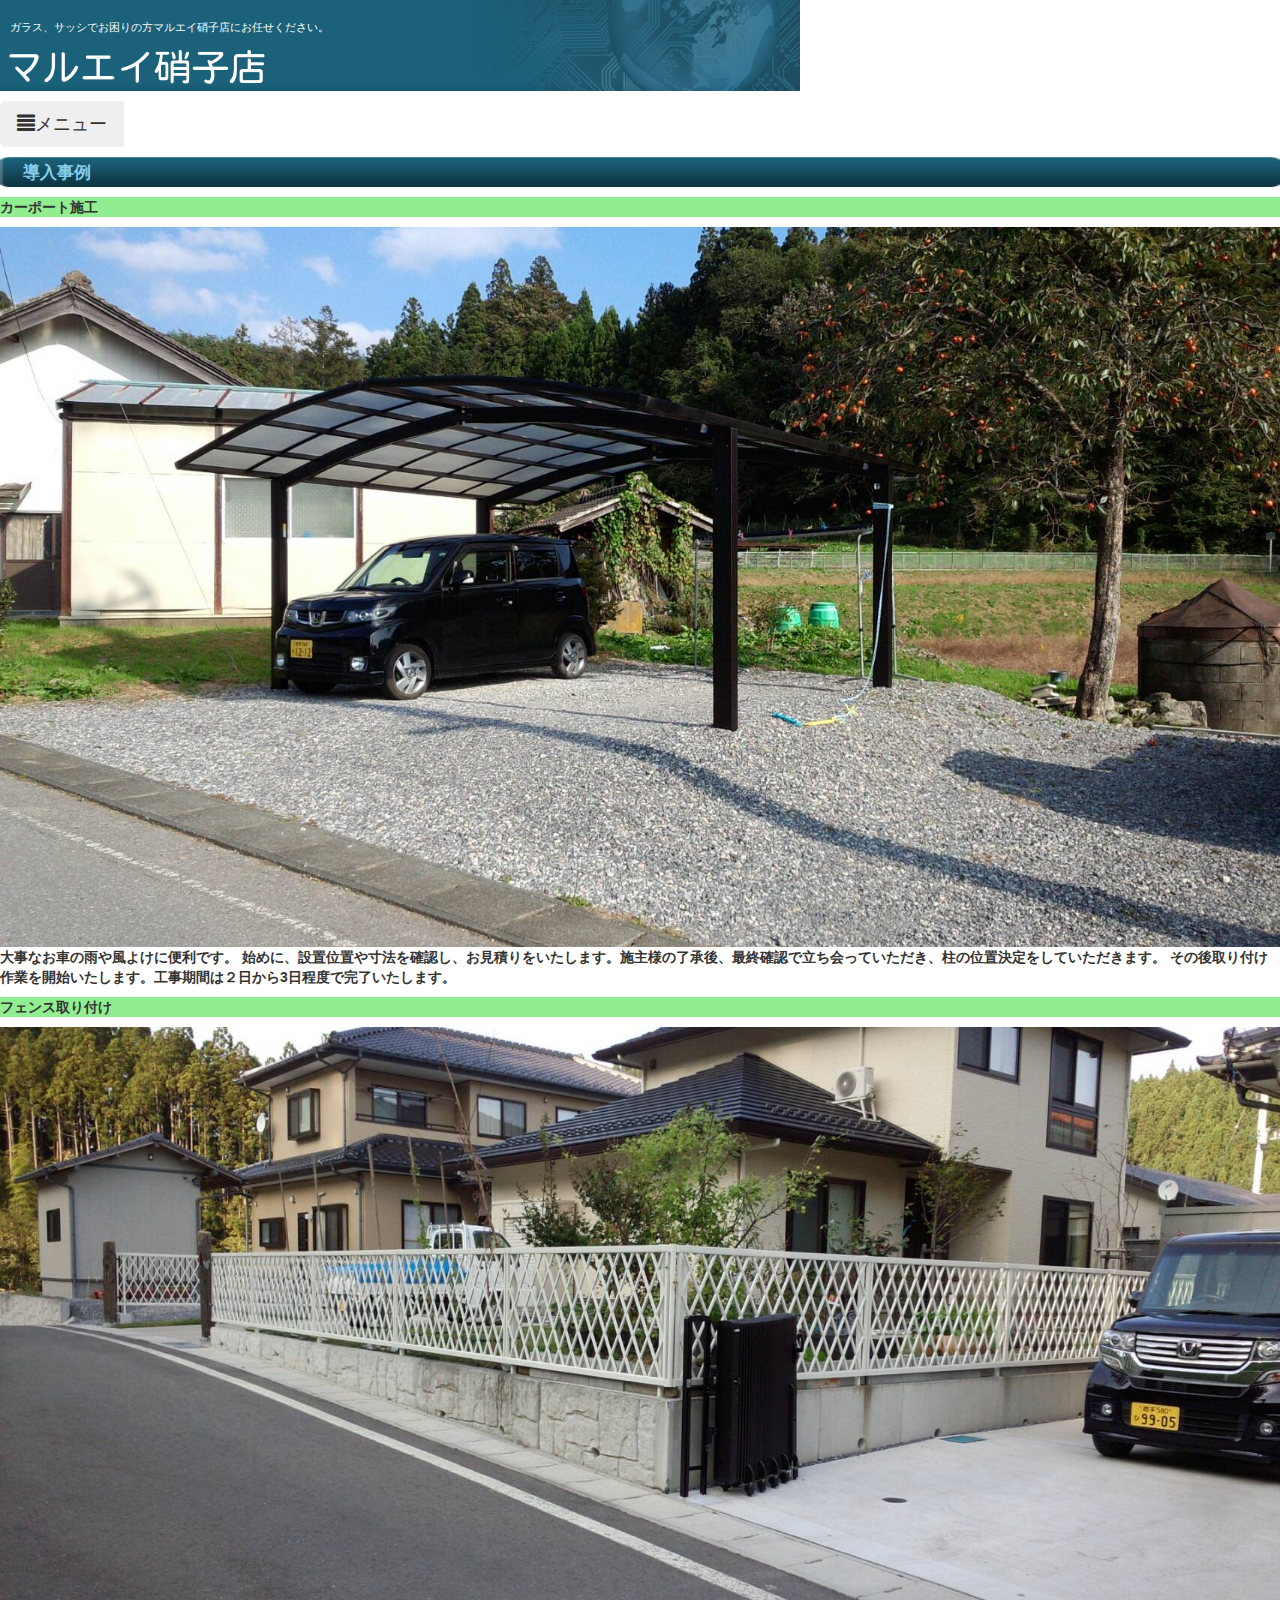
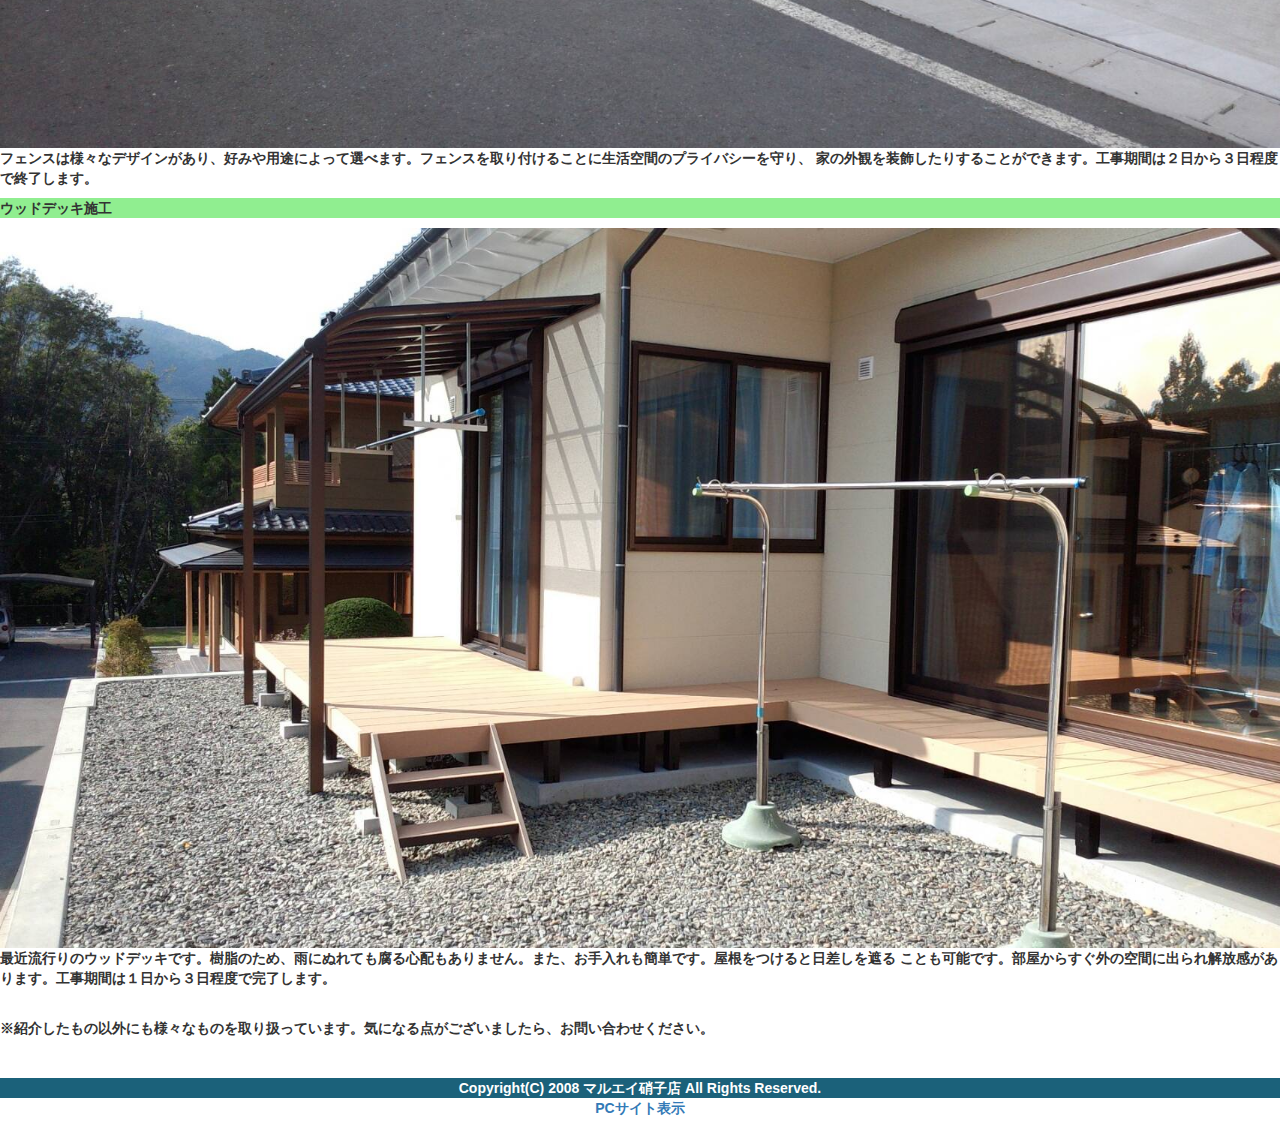
<file: sp/example.html>
<!DOCTYPE html PUBLIC "-//W3C//DTD XHTML 1.0 Transitional//EN" "http://www.w3.org/TR/xhtml1/DTD/xhtml1-transitional.dtd">
<html xmlns="http://www.w3.org/1999/xhtml">
<head>
<meta http-equiv="Content-Type" content="text/html; charset=UTF-8" />
<meta name="viewport" content="width=320, user-scalable=no,  initial-scale=1">
<title>マルエイ硝子店</title>
<meta name="keywords" content="陸前高田、ガラス、サッシ、ガラス修理、網戸">
<meta name="description" content="陸前高田市のガラス修理やサッシ取り付けはマルエイ硝子店にお任せください。">
<link href="style.css" rel="stylesheet" type="text/css" />
<link href="css/bootstrap.min.css" rel="stylesheet">
<script type="text/javascript" src="script.js"></script>
<script src="https://ajax.googleapis.com/ajax/libs/jquery/1.11.3/jquery.min.js"></script>
<script src="js/bootstrap.min.js"></script>
</head>
<body>
  <div id="container">
    <div id="header">
      <h1>ガラス、サッシでお困りの方マルエイ硝子店にお任せください。</h1>
          <a href="index.html"><img src="images/font.png"  width="280px"hight="140" /></a>
  </div><!--header-->
<div id="main">
  <div class="btn-group" "well well-sm">
            <button class="btn btn-lg" data-toggle="dropdown">
              <span class="glyphicon glyphicon-align-justify"></span>メニュー
          </button>

          <ul class="dropdown-menu"  >
              <li ><a href="index.html">・TOP</a></li>
              <li class="divider"></li>
              <li ><a href="company.html">・会社概要</a></li>
              <li class="divider"></li>
              <li ><a href="example.html">・導入事例</a></li>
              <li class="divider"></li>
              <li ><a href="price.html">・価格・工事</a></li>
              <li class="divider"></li>
              <li ><a href="contact.html">・問い合わせ</a></li>

          </ul>
      </div>

  <div style="position: relative; top:10px;">

    <img src="images/midashi_base.gif" alt="" width="100%" height="30" />
    <div style="position: absolute; top: 4px; left: 1px;">
      <p style="font-size:120%; color: skyblue;">　 <b>導入事例<b> </p>  </div></div><br clear="all">


<p style="background-color:lightgreen">カーポート施工</p>
  <img src="images/example_5.jpg" width=100%; height=60%; ></td>
  <p>大事なお車の雨や風よけに便利です。
         始めに、設置位置や寸法を確認し、お見積りをいたします。施主様の了承後、最終確認で立ち会っていただき、柱の位置決定をしていただきます。
           その後取り付け作業を開始いたします。工事期間は２日から3日程度で完了いたします。</p>



<p style="background-color:lightgreen">フェンス取り付け</p>
<img src="images/example_4.jpg" width="100%" height="60%"></td>
      <p> フェンスは様々なデザインがあり、好みや用途によって選べます。フェンスを取り付けることに生活空間のプライバシーを守り、
  家の外観を装飾したりすることができます。工事期間は２日から３日程度で終了します。</p>



<p style="background-color:lightgreen">ウッドデッキ施工</p>
      <img src="images/example_3.jpg" width="100%" height="60%" >
<p> 最近流行りのウッドデッキです。樹脂のため、雨にぬれても腐る心配もありません。また、お手入れも簡単です。屋根をつけると日差しを遮る
          ことも可能です。部屋からすぐ外の空間に出られ解放感があります。工事期間は１日から３日程度で完了します。</p><br>


    <p><b>※紹介したもの以外にも様々なものを取り扱っています。気になる点がございましたら、お問い合わせください。</b></p>


</div><!--main-->

<div id="footer">Copyright(C) 2008 マルエイ硝子店 All Rights Reserved.<br />
</div><a href="http://maruei-g.com/index.html"><p style="text-align:center">
PCサイト表示</p></a></div>
</body>
</html>
</file>
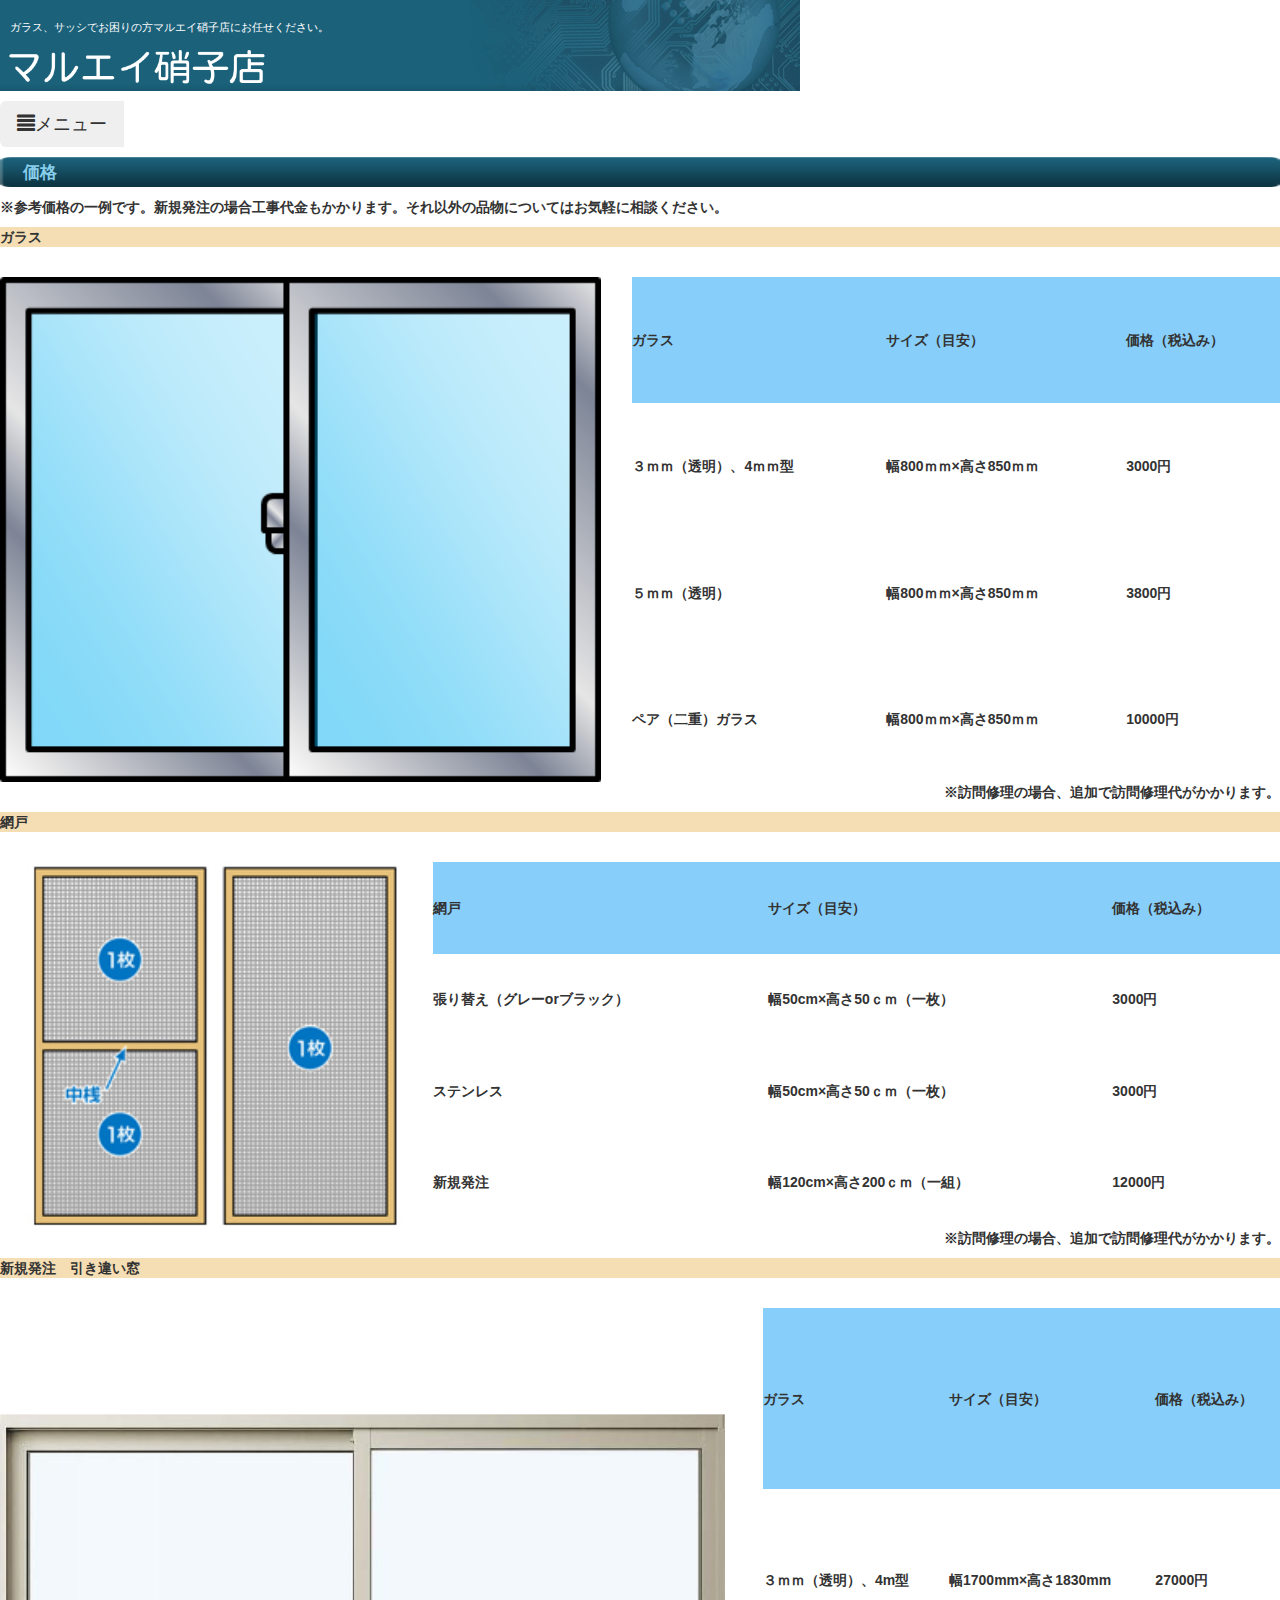
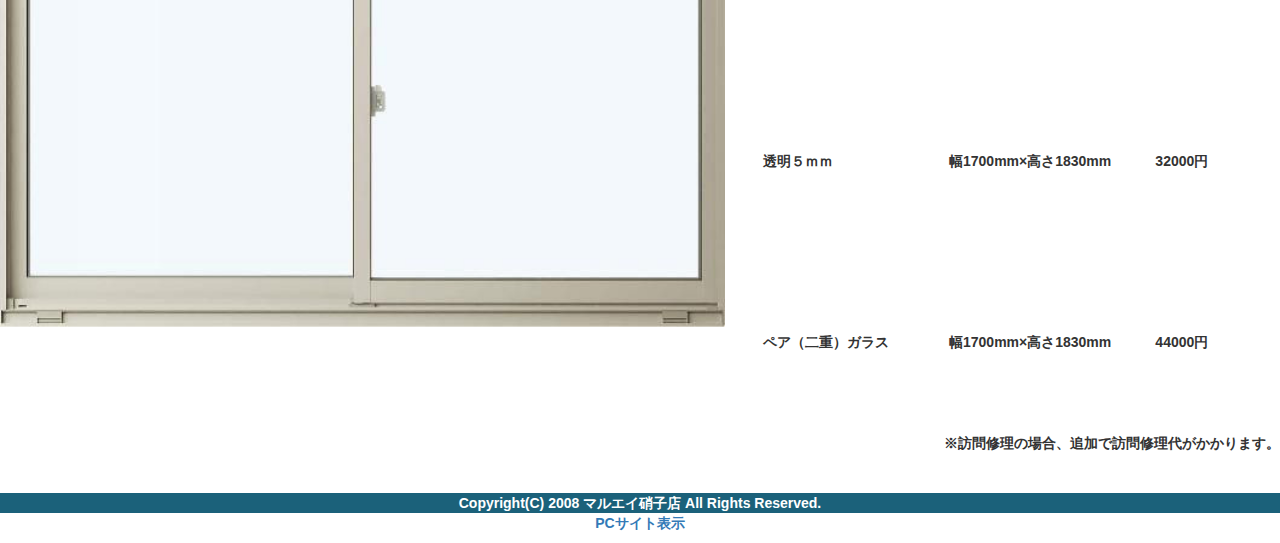
<file: sp/price.html>
<!DOCTYPE html PUBLIC "-//W3C//DTD XHTML 1.0 Transitional//EN" "http://www.w3.org/TR/xhtml1/DTD/xhtml1-transitional.dtd">
<html xmlns="http://www.w3.org/1999/xhtml">
<head>
<meta http-equiv="Content-Type" content="text/html; charset=UTF-8" />
<meta name="viewport" content="width=320, user-scalable=no,  initial-scale=1">
<title>マルエイ硝子店</title>
<meta name="keywords" content="陸前高田、ガラス、サッシ、ガラス修理、網戸">
<meta name="description" content="陸前高田市のガラス修理やサッシ取り付けはマルエイ硝子店にお任せください。">
<link href="style.css" rel="stylesheet" type="text/css" />
<link href="css/bootstrap.min.css" rel="stylesheet">
<script type="text/javascript" src="script.js"></script>
<script src="https://ajax.googleapis.com/ajax/libs/jquery/1.11.3/jquery.min.js"></script>
<script src="js/bootstrap.min.js"></script>
</head>
<body>
  <div id="container">
    <div id="header">
      <h1>ガラス、サッシでお困りの方マルエイ硝子店にお任せください。</h1>
          <a href="index.html"><img src="images/font.png"  width="280px"hight="140" /></a>
  </div><!--header-->
<div id="main">
  <div class="btn-group" "well well-sm">
          <button class="btn btn-lg" data-toggle="dropdown">
              <span class="glyphicon glyphicon-align-justify"></span>メニュー
          </button>

          <ul class="dropdown-menu"  >
              <li ><a href="index.html">・TOP</a></li>
              <li class="divider"></li>
              <li ><a href="company.html">・会社概要</a></li>
              <li class="divider"></li>
              <li ><a href="example.html">・導入事例</a></li>
              <li class="divider"></li>
              <li ><a href="price.html">・価格・工事</a></li>
              <li class="divider"></li>
              <li ><a href="contact.html">・問い合わせ</a></li>

          </ul>
      </div>
    <div style="position: relative; top:10px;">
    <img src="images/midashi_base.gif" alt="" width="100%" height="30" />
    <div style="position: absolute; top: 4px; left: 1px;">
      <p style="font-size:120%; color: skyblue;">　 <b>価格</p><b>  </div>
      </div><br clear="all">

      <p><b>※参考価格の一例です。新規発注の場合工事代金もかかります。それ以外の品物についてはお気軽に相談ください。<b></p>


        <p style="background-color:wheat;"><b>ガラス<b></p><br>
          <table border="0" align="center" width=100%;>
          <tr><td rowspan="5"><img src="images/window.jpg" width="95%" height="auto"></td>
         <TR><TD bgcolor="lightskyblue">ガラス</TD>
        <TD bgcolor="lightskyblue">サイズ（目安）</TD>
        <TD bgcolor="lightskyblue">価格（税込み）</TD></TR>
        <TR><TD>３ｍｍ（透明）、4ｍｍ型</TD><TD>幅800ｍｍ×高さ850ｍｍ</TD><TD>3000円</TD>
        </TR><TR><TD>５ｍｍ（透明）</TD><TD>幅800ｍｍ×高さ850ｍｍ</TD><TD>3800円</TD>
        </TR><TR><TD>ペア（二重）ガラス</TD>
        <TD>幅800ｍｍ×高さ850ｍｍ</TD><TD>10000円</TD></TR>
        </TABLE>
        <p style="text-align: right;"><b>
          ※訪問修理の場合、追加で訪問修理代がかかります。</b
          ></p>


      <p style="background-color:wheat;"><b>網戸<b></p><br>
      <table border="0" align="center" width=100%;>
      <tr><td rowspan="5"><img src="images/amido_price.jpg" width="95%" height="auto"></td>
      <TR><TD bgcolor="lightskyblue">網戸</TD>
      <TD bgcolor="lightskyblue">サイズ（目安）</TD>
      <TD bgcolor="lightskyblue">価格（税込み）</TD></TR>
      <TR><TD>張り替え（グレーorブラック）</td><TD>幅50cm×高さ50ｃｍ（一枚）</TD><TD>3000円</TD></TR>
      </TR><TR><TD>ステンレス</TD><TD>幅50cm×高さ50ｃｍ（一枚）</TD><TD>3000円</TD></TR>
      </TR><TR><TD>新規発注</TD><TD>幅120cm×高さ200ｃｍ（一組）</TD><TD>12000円</TD></TR>
      </TABLE>
      <p style="text-align: right;"><b>
      ※訪問修理の場合、追加で訪問修理代がかかります。</b
      ></p>


      <p style="background-color:wheat;"><b>新規発注　引き違い窓<b></p><br>
        <table border="0" align="center" width=100%;>
        <tr><td rowspan="5"><img src="images/hikitigai.jpg" width="95%" height="auto"></td>
       <TR><TD bgcolor="lightskyblue">ガラス</TD>
      <TD bgcolor="lightskyblue">サイズ（目安）</TD>
      <TD bgcolor="lightskyblue">価格（税込み）</TD></TR>
      <TR><TD>３ｍｍ（透明）、4m型</TD><TD>幅1700mm×高さ1830mm</TD><TD>27000円</TD>
      </TR><TR><TD>透明５ｍｍ</TD><TD>幅1700mm×高さ1830mm</TD><TD>32000円</TD>
      </TR><TR><TD>ペア（二重）ガラス</TD><TD>幅1700mm×高さ1830mm</TD><TD>44000円</TD></TR>
      </TABLE>
      <p style="text-align: right;"><b>
        ※訪問修理の場合、追加で訪問修理代がかかります。</b
        ></p>


</div><!--main-->

<div id="footer">Copyright(C) 2008 マルエイ硝子店 All Rights Reserved.<br /></div>
<a href="http://maruei-g.com/index.html"><p style="text-align:center">
PCサイト表示</p></a>
</div>
</body>
</html>
</file>
<file: style.css>
@charset "UTF-8";
html{height:100%;
  margin: 0px;
  padding: 0px;
  text-align: center;
}
body {
  height: 100%;
	color: #333333;
	margin: 0px;
	padding: 0px;
	text-align: center;
	background: #FFFFFF url(images/bg.gif) repeat-x top;
	font: 80%/2 "メイリオ", "ＭＳ Ｐゴシック", Osaka, "ヒラギノ角ゴ Pro W3";
}
h1,h2,h3,p,ul,li{
	margin: 0px;
	padding: 0px;
}
ul{
	list-style-type: none;
}
img {
	border: none;
	vertical-align: top;
}
iframe {
	margin-bottom: 20px;
}
.color1 {
	color: #FF0000;
}

@media(max-width:480px){
    .mod-sampleBlock .mod-sampleBlock-image {
        float:none;
        margin:0 00px;
    }
    .mod-sampleBlock .mod-sampleBlock-image img{margin:0 auto;}
}

/*コンテナ（HP枠）
------------------------------------------------------------------*/
#container {
	text-align: left;
position: relative;
min-height: 100%;
  width: 700px;
height: auto !important;
 height: 100%;
	margin-top: 0px;
	margin-right: auto;
	margin-left: auto;
margin-bottom: auto;
  border: 1px solid #a0a0a0;
	background: #FFFFFF;
}


/*ヘッダー
------------------------------------------------------------------*/
#header {
	background: url(images/header_bg.gif) no-repeat left top;
	height: 100px; width:100%;
	position: relative;
}
#header h1 {
	font-size: 11px;
	color: #FFFFFF;
	padding-left: 10px;
	font-weight: normal;
	padding-top: 10px;
}

/*メインイメージ
------------------------------------------------------------------*/
#main-img {
	padding-bottom: 6px;
	background: url(images/main_img_bottom.gif) repeat-x bottom;
}


/*メインメニュー
------------------------------------------------------------------*/
#menu {
	background: url(images/menu_06.gif) repeat-x;
	height: 56px;
}
#menu li {
	display: inline-block;
}


/*メインコンテンツ
------------------------------------------------------------------*/
#main {
	float: left;
	width: 680px;
min-height: 100%;
height:  auto !important;
height: 100%;
  margin-left: 10px;
	margin-top: 10px;
overflow:auto;
padding-bottom:30px; }

#table{
  text-align: center;}


/*サブコンテンツ
------------------------------------------------------------------*/
#sub {
	float: right;
	width: 252px;
	display: inline;
	margin-right: 10px;
	margin-top: 30px;
	font-size: 85%;
}
#main h2 {
	height: 29px;
	margin: 20px 0px 5px;
}
#sub .frame {
	background: url(images/sub_frame_bg.gif) no-repeat bottom;
	padding-right: 10px;
	padding-left: 10px;
	margin-bottom: 20px;
}
#sub h3 {
	background: url(images/sub_midashi_bg.gif) no-repeat;
	height: 46px;
	width: 252px;
	margin-right: -10px;s
	margin-left: -10px;
}




/*フッター
-----------------------------------------------ｚ-------------------*/
#footer {
	clear: both;
	bottom: 0;
height: 30px;
  width: 700px;
  background: #1b617a;
	color: #FFFFFF;
	text-align: center;
}
#footer a {
	color: #FFFFFF;
}


/*強調文字（背景赤に白文字になります。）
------------------------------------------------------------------*/
.look {
	color: #FFFFFF;
	font-weight: bold;
	background: #990000;
}


/*clearfix
------------------------------------------------------------------*/
.clearfix:after {
content: ".";
display: block;
height: 0;
clear: both;
visibility: hidden;
}
.clearfix { display: inline-block; }

/* Hides from IE-mac \*/
*html .clearfix { height: 1%; }
.clearfix { display: block; }
/* End hide from IE-mac */
</file>
<file: sp/style.css>
@charset "UTF-8";

@media screen
html{height:100%;
width:100%
min-width;100%;

  margin: 0px;
  padding: 0px;

 body{
 overflow: hidden;
  height: 100%;
  min-height: 100%;
min-width: 100%;
  color: #333333;
	padding: 0px;
margin:0px;
  text-align: center;
	font: 80%/2 "メイリオ", "ＭＳ Ｐゴシック", Osaka, "ヒラギノ角ゴ Pro W3";
}}
h1,h2,h3,p,ul,li{
	margin: 5px;
	padding: 0px;
}
ul{
	list-style-type: none;
}
img {
	border: none;
	vertical-align: top;
  position: left;
}
}
.color1 {
	color: #FF0000;
}

wrap{overflow: hidden;}

/*コンテナ（HP枠）
------------------------------------------------------------------*/
#container {
	text-align: left;
position: relative;    
height: 100% !important;
	margin-top: 0px;
	margin-right: 0px;
	margin-left: 0px;
margin-bottom: auto;

}


/*ヘッダー
------------------------------------------------------------------*/
#header {
  padding-top:1px;
margin: 0px;
  background: url(images/header_bg.gif) no-repeat left top;
	width:100%;
	position: relative;
}

#header h1 {
	font-size: 11px;
	color: #FFFFFF;
	padding-left: 10px;
	font-weight: normal;
	padding-top:0px;
}

/*メインイメージ
------------------------------------------------------------------*/



/*メインメニュー
------------------------------------------------------------------*/
#menu {
	background: url(images/menu_06.gif) repeat-x;
	height: 56px;
}
#menu li {
	display: inline-block;
}


/*メインコンテンツ
------------------------------------------------------------------*/
#main {
	float: left;
	width: 100%;
min-height: 100%;
height:  auto !important;
height: 100%;
  margin-left: 0px;
	margin-top: 10px;
  margin-right: 10px;
overflow:hidden;;
padding-bottom:30px; }

#table{
  text-align: center;
width:50%;
height: auto;}





/*About欄の矢印と下線設定
------------------------------------------------------------------*/
.arrow li {
	background: url(images/arrow.gif) no-repeat left top;
	padding-left: 0px;
	border-bottom: 1px dotted #CCCCCC;
}


/*フッター
-----------------------------------------------ｚ-------------------*/
#footer {
	clear: both;
	bottom: 0;
height: 100%;
  width: auto;
  background: #1b617a;
	color: #FFFFFF;
	text-align: center;
}
#footer a {
	color: #FFFFFF;
}


/*強調文字（背景赤に白文字になります。）
------------------------------------------------------------------*/
.look {
	color: #FFFFFF;
	font-weight: bold;
	background: #990000;
}


/*clearfix
------------------------------------------------------------------*/
.clearfix:after {
content: ".";
display: block;
height: 0;
clear: both;
visibility: hidden;
}
.clearfix { display: inline-block; }

/* Hides from IE-mac \*/
*html .clearfix { height: 1%; }
.clearfix { display: block; }
/* End hide from IE-mac */
</file>
